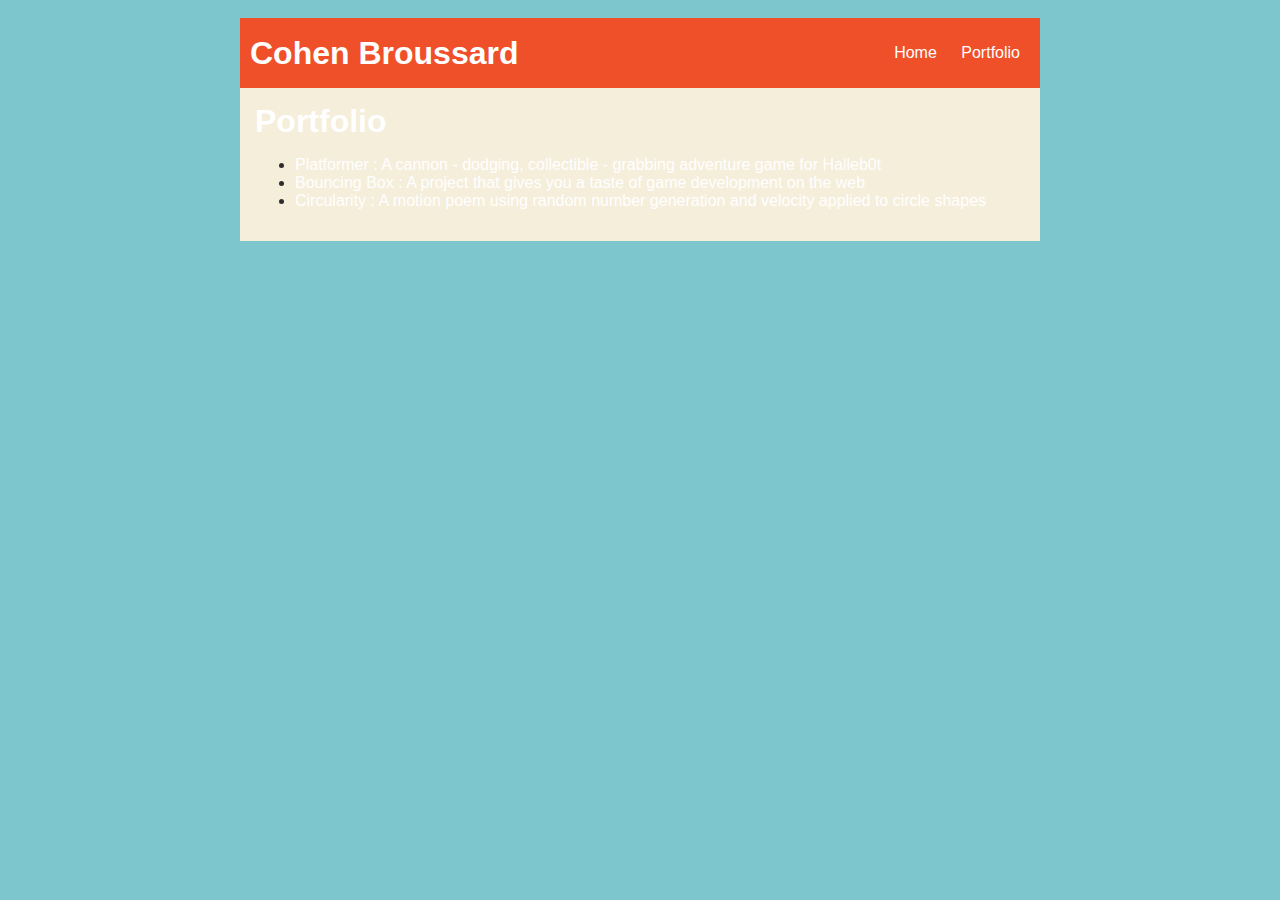
<file: portfolio.html>
<!DOCTYPE HTML>
<html>
    <head> <title>Cohen broussard's  Computer Science Website

</title>
      <link rel="stylesheet" href="style.css">
    </head>

    <body>
      <div id="all-contents">
        <nav>
          <h1>Cohen Broussard</h1>
            <ul id="nav-ul">
              <li class="nav-li">
               <a class="nav-a" href="index.html">Home</a>
              </li>
              <li class="nav-li">
               <a class="nav-a" href="portfolio.html">Portfolio</a>
              </li>
            </ul>
        </nav>
        <main>
          <div class="content">
            <h1>Portfolio</h1>
            <ul id="portfolio">
              <li><a href="projects/platformer/">Platformer : A cannon - dodging, collectible - grabbing adventure game for Halleb0t</a></li>
              <li><a href="projects/bouncing-box/">Bouncing Box : A project that gives you a taste of game development on the web </a></li>
              <li><a href="projects/circularity/">Circularity : A motion poem using random number generation and velocity applied to circle shapes</a></li>
            </ul>
          </div>
        </main>
      </div>
    </body>
</html>
</file>
<file: style.css>
body {
       background: rgb(125, 198, 205);
       color: rgb(45, 45, 45);
       padding: 10px;
       font-family: arial;
   }
   #all-contents {
     max-width: 800px;
       margin: auto;
   }

   /* navigation menu */
   nav {
       background: rgb(239, 80, 41);
      margin: 0 auto;
       display: flex;
       padding: 10px;
   }
   h1 {
       display: flex;
       align-items: center;
       color: white;
       flex: 1;
       margin: 0;
   }
   #nav-ul {
       list-style-image: none;
   }
   .nav-li {
       display: inline-block;
       padding: 0 10px;
   }
   a {
       text-decoration: none;
       color: #fff;
   }

   /* main container area beneath menu */
   main {
       background: rgb(245, 238, 219);
       display: flex;
   }
   .sidebar {
       margin-right: 25px;
       padding: 10px;
   }
   .sidebar-img {
       width: 200px;
   }
   .content {
       flex: 1;
       padding: 15px;
   }

   /* portfolio styles */
   #interests {
       border: 4px silver ridge;
       padding: 8px;
   }
   h2, h3 {
       margin: 0px;
   }


git add .

git commit -m 'css code'

git push
</file>
